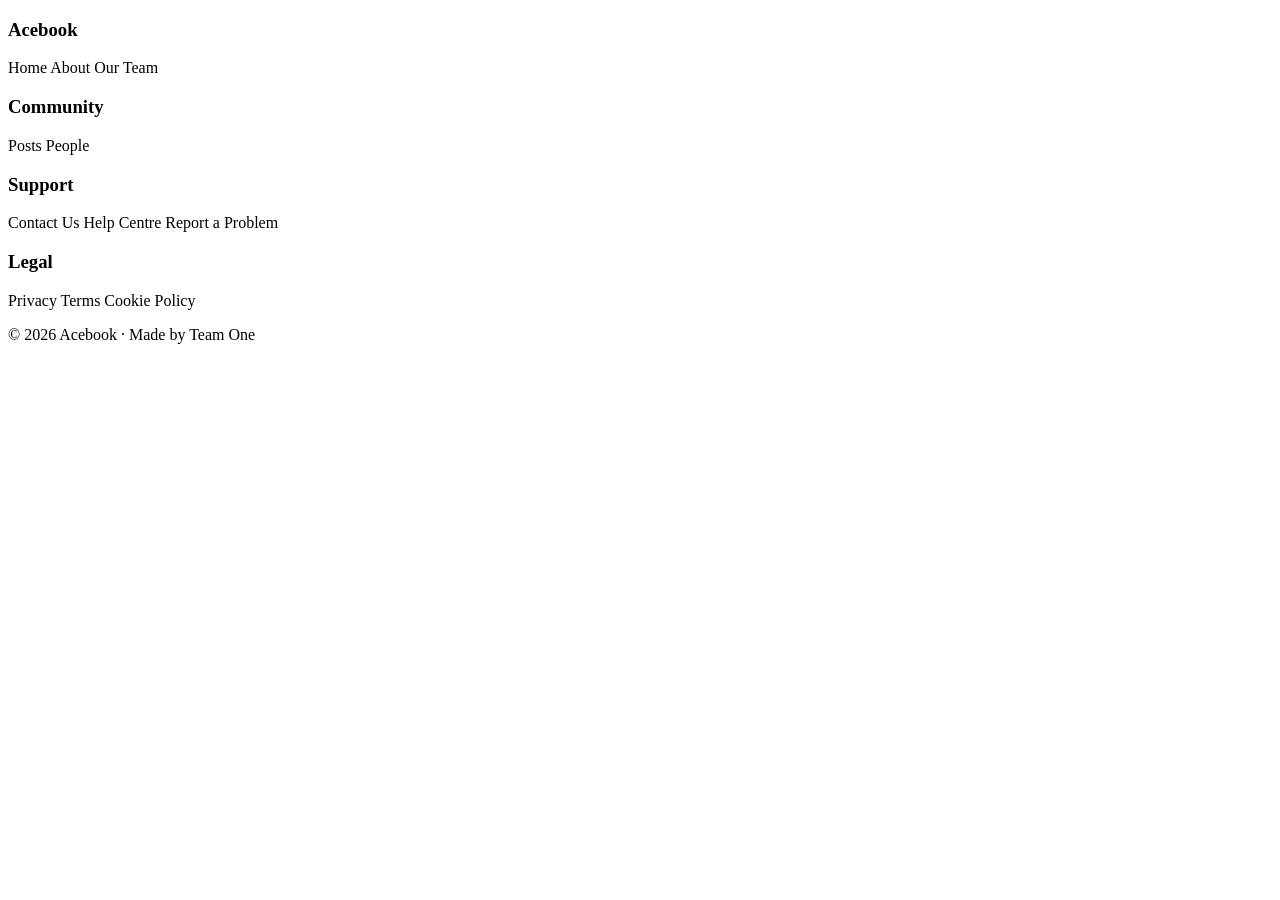
<file: src/main/resources/templates/header-footer/footer.html>
<!DOCTYPE html>
<html xmlns:th="http://www.thymeleaf.org">

<footer class="footer" th:fragment="footer">

    <div class="footer-content">

        <!-- Acebook -->
        <div class="footer-section">
            <h3>Acebook</h3>

            <a th:href="@{/}">Home</a>
            <a th:href="@{/about}">About</a>
            <a th:href="@{/team}">Our Team</a>
        </div>

        <!-- Community -->
        <div class="footer-section">
            <h3>Community</h3>

            <a th:href="@{/posts}">Posts</a>
            <a th:href="@{/people}">People</a>
        </div>

        <!-- Support -->
        <div class="footer-section">
            <h3>Support</h3>

            <a th:href="@{/contact}">Contact Us</a>
            <a th:href="@{/help}">Help Centre</a>
            <a th:href="@{/report}">Report a Problem</a>
        </div>

        <!-- Legal -->
        <div class="footer-section">
            <h3>Legal</h3>

            <a th:href="@{/privacy}">Privacy</a>
            <a th:href="@{/terms}">Terms</a>
            <a th:href="@{/cookies}">Cookie Policy</a>
        </div>

    </div>

    <div class="footer-bottom">
        <p>© 2026 Acebook · Made by Team One</p>
    </div>

</footer>

</html>
</file>
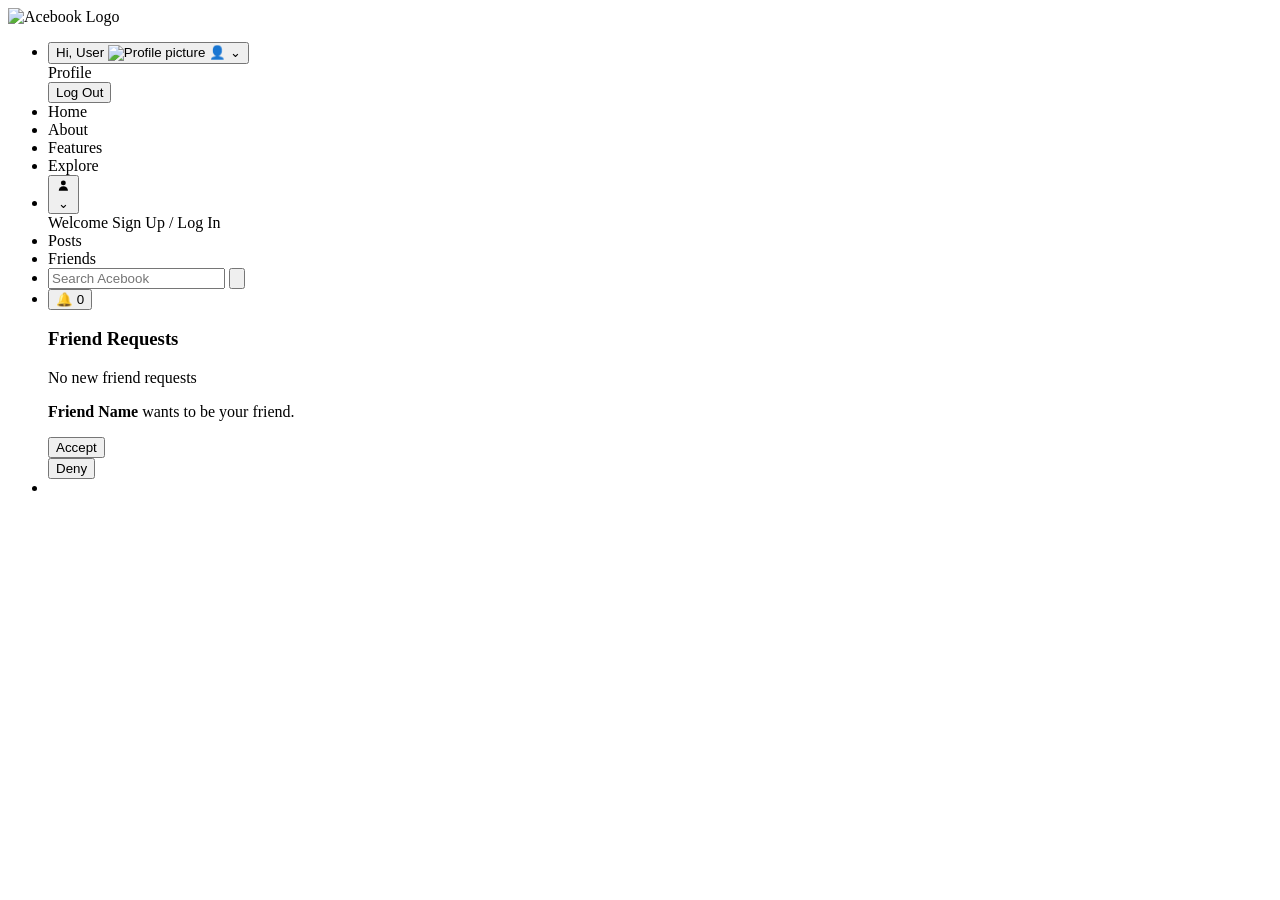
<file: src/main/resources/templates/header-footer/header.html>
<!DOCTYPE html>
<html xmlns:th="http://www.thymeleaf.org"
      xmlns:sec="http://www.thymeleaf.org/extras/spring-security">

<header class="header" th:fragment="header">

    <link rel="stylesheet" th:href="@{/theme-toggle.css}">

    <div class="logo">
        <a th:href="@{/}">
            <img th:src="@{/logo.png}" alt="Acebook Logo">
        </a>
    </div>

    <nav class="navigation">
        <ul class="nav-list">

            <!-- Logged-in user's profile menu -->
            <li class="nav-item user-menu account-menu" sec:authorize="isAuthenticated()">

                <button type="button" class="user-menu-button">

                    <!-- Greeting -->
                    <span class="greeting">
                        Hi, <span th:text="${user.fullName}">User</span>
                    </span>

                    <!-- Profile picture -->
                    <span class="profile-avatar">

                        <img
                                th:if="${user.profilePicture != null}"
                                th:src="@{'/uploads/profile-pictures/' + ${user.profilePicture}}"
                                alt="Profile picture"
                        >

                        <!-- Default avatar if no picture has been uploaded -->
                        <span
                                th:unless="${user.profilePicture != null}"
                                class="default-avatar">
                            👤
                        </span>

                    </span>

                    <!-- Dropdown arrow -->
                    <span class="dropdown-arrow">⌄</span>

                </button>

                <!-- Dropdown menu -->
                <div class="user-dropdown">

                    <a th:href="@{/profile}">
                        Profile
                    </a>

                    <form th:action="@{/logout}" method="post">
                        <button type="submit">
                            Log Out
                        </button>
                    </form>

                </div>

            </li>

            <!-- Home -->
            <li class="nav-item">
                <a th:href="@{/}">Home</a>
            </li>

            <!-- Navigation for users who are NOT logged in -->
            <li class="nav-item" sec:authorize="isAnonymous()">
                <a th:href="@{/about}">About</a>
            </li>

            <li class="nav-item" sec:authorize="isAnonymous()">
                <a th:href="@{/features}">Features</a>
            </li>

            <li class="nav-item" sec:authorize="isAnonymous()">
                <a th:href="@{/explore}">Explore</a>
            </li>

            <li class="nav-item user-menu account-menu" sec:authorize="isAnonymous()">
                <button type="button" class="user-menu-button" aria-label="Open account menu">
                    <span class="profile-avatar example-avatar" aria-hidden="true">
                        <svg viewBox="0 0 24 24" role="img">
                            <circle cx="12" cy="8" r="4"></circle>
                            <path d="M4.5 21a7.5 7.5 0 0 1 15 0"></path>
                        </svg>
                    </span>
                    <span class="dropdown-arrow" aria-hidden="true">&#8964;</span>
                </button>

                <div class="user-dropdown account-dropdown">
                    <span class="account-dropdown-label">Welcome</span>
                    <a th:href="@{/oauth2/authorization/auth0}">Sign Up / Log In</a>
                </div>
            </li>

            <!-- Navigation for logged-in users -->
            <li class="nav-item" sec:authorize="isAuthenticated()">
                <a th:href="@{/posts}">Posts</a>
            </li>

            <li class="nav-item" sec:authorize="isAuthenticated()">
                <a th:href="@{/friends}">Friends</a>
            </li>

            <li class="nav-item nav-search-item" sec:authorize="isAuthenticated()">
                <form class="nav-search" th:action="@{/search}" method="get" role="search">
                    <input type="search"
                           name="query"
                           th:value="${query}"
                           placeholder="Search Acebook"
                           aria-label="Search users and posts"
                           required>
                    <button type="submit" aria-label="Submit search">
                        <svg viewBox="0 0 24 24" aria-hidden="true">
                            <circle cx="11" cy="11" r="7"></circle>
                            <path d="m20 20-4-4"></path>
                        </svg>
                    </button>
                </form>
            </li>

            <!-- Notification dropdown -->
            <li class="nav-item notification-container"
                sec:authorize="isAuthenticated()">

                <button type="button"
                        id="notification-button"
                        class="notification-button"
                        aria-label="Friend requests"
                        aria-controls="notification-dropdown"
                        aria-expanded="false">

                    🔔

                    <span th:if="${friendRequests != null and !friendRequests.isEmpty()}"
                          th:text="${friendRequests.size()}"
                          class="notification-count">
                    0
                </span>
                </button>

                <div id="notification-dropdown"
                     class="notification-dropdown">

                    <h3>Friend Requests</h3>

                    <p th:if="${friendRequests == null or friendRequests.isEmpty()}">
                        No new friend requests
                    </p>

                    <div th:each="request : ${friendRequests}"
                         class="friend-request">

                        <p>
                            <strong th:text="${request.sender.fullName}">
                                Friend Name
                            </strong>
                            wants to be your friend.
                        </p>

                        <div class="friend-request-buttons">

                            <form th:action="@{/friend-requests/{id}/accept(id=${request.id})}"
                                  method="post">

                                <button type="submit">
                                    Accept
                                </button>

                            </form>

                            <form th:action="@{/friend-requests/{id}/deny(id=${request.id})}"
                                  method="post">

                                <button type="submit">
                                    Deny
                                </button>

                            </form>

                        </div>

                    </div>

                </div>

            </li>

            <!-- Theme toggle -->
            <li class="nav-item">
                <span id="theme-toggle-container"></span>
            </li>

        </ul>
    </nav>

    <script th:src="@{/js/theme-toggle.js}"></script>
    <script th:src="@{/js/notifications.js}"></script>

</header>
</html>
</file>
